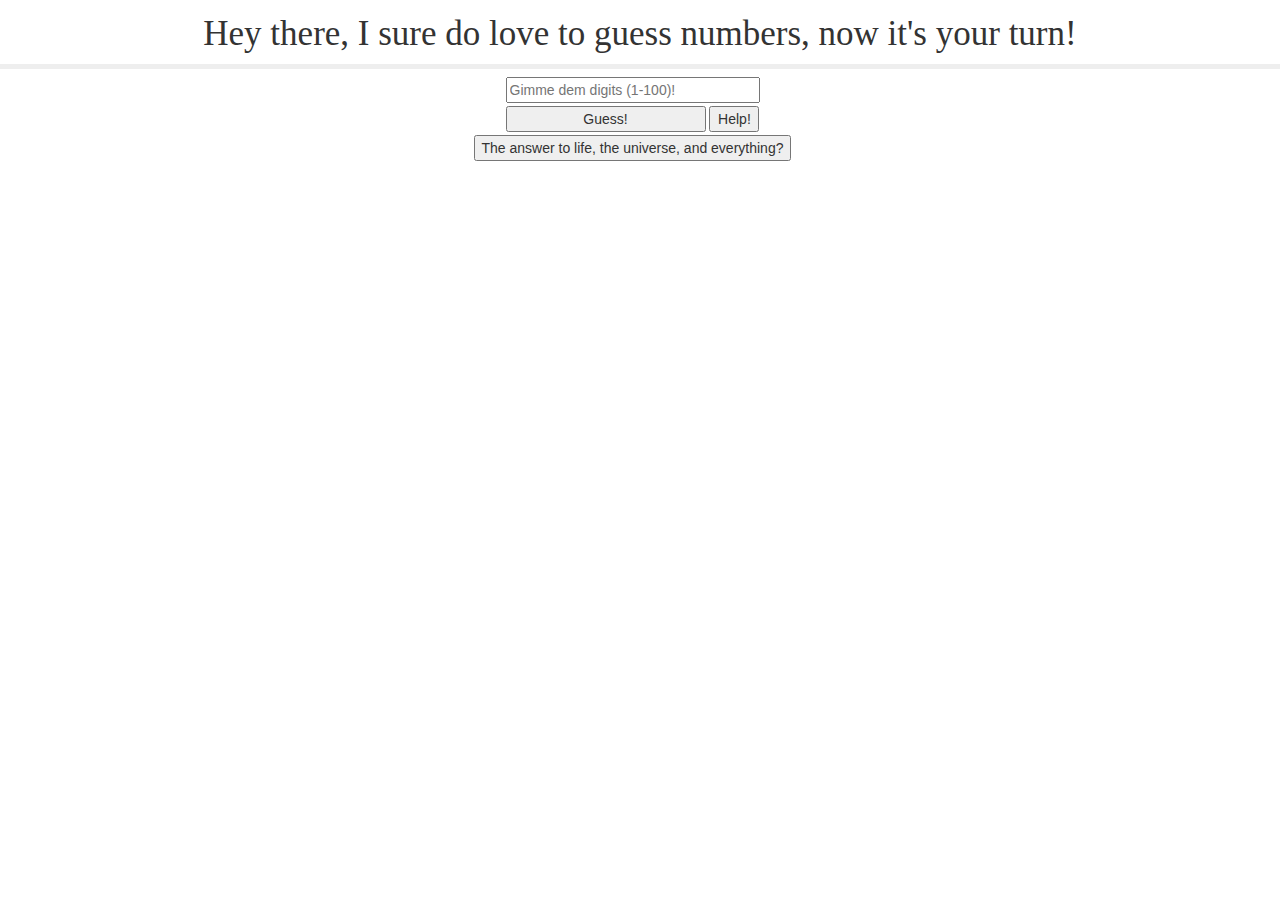
<file: index.html>
<!DOCTYPE html>
<html>
  <head>
    <title>A lovely guessing game :)</title>
    <link rel="stylesheet" href="https://maxcdn.bootstrapcdn.com/bootstrap/3.3.4/css/bootstrap.css">
    <link rel="stylesheet" href="public/style.css">
    <!--href="../bower_components/bootstrap/dist/css/bootstrap.css"-->
  </head>
  <header class="page-header text-center">
    Hey there, I sure do love to guess numbers, now it's your turn!
  </header>
  <body>
    <div class="main">
      <div class="row text-center">
	<input type="text" id="guessBox" placeholder="Gimme dem digits (1-100)!">
      </div>
      <div class="row text-center">
	<button id="guess">Guess!</button>
	<button id="hint">Help!</button>
      </div>
      <div class="row text-center">
	<button id="fortytwo">The answer to life, the universe, and everything?</button>
      </div>
      <h4 class="guessFBack"></h4>
      <ul class="guessFBack"></ul>
    </div>
  </body>
  <script src="//code.jquery.com/jquery-1.11.2.js"></script>
  <!--src="../bower_components/jquery/dist/jquery.js"-->
  <script src="public/app.js"></script>
</html>
</file>
<file: public/style.css>
.page-header {
    font-size:250%;
    font-family: 'Brush Script MT', cursive;
    background: #FFFFFF; 
    z-index:2;
    margin: 0 0 0 0;
    border-bottom-width: 5px;
    padding-top: 9px;
    padding-bottom: 5px;
}

#guessBox {
    width: 254px;
    border-radius: 4 px;
}

#guess {
    width: 200px;
}

#hint {
    width: 50px;
}

.guessFBack {
    margin-top: 20px;
    margin-left: auto;
    margin-right: auto;
    text-align: center;
    padding: 0;
    border: 1px #000000;
    background: #FFFFFF;
    border-radius: 4px;
    width: 200px;
}

ul.guessFBack {
    list-style-type: none;
}

.guessFBack li {
    text-align: center;
}

body {
    background: url('http://www.adweek.com/socialtimes/files/2013/07/QuestionMarksClouds.jpg') no-repeat center center fixed;
    background-size: cover;
}

.main {
    padding-top: 8px;
}

.row {
    padding-bottom: 3px;
    margin-right: 0px;
}

.Roasting {
    color: red;
}

.Freezing {
    color: blue;
}

.Cold {
    color: darkblue;
}

.Hot {
    color: darkred;
}

.won {
    color: green;
}
</file>
